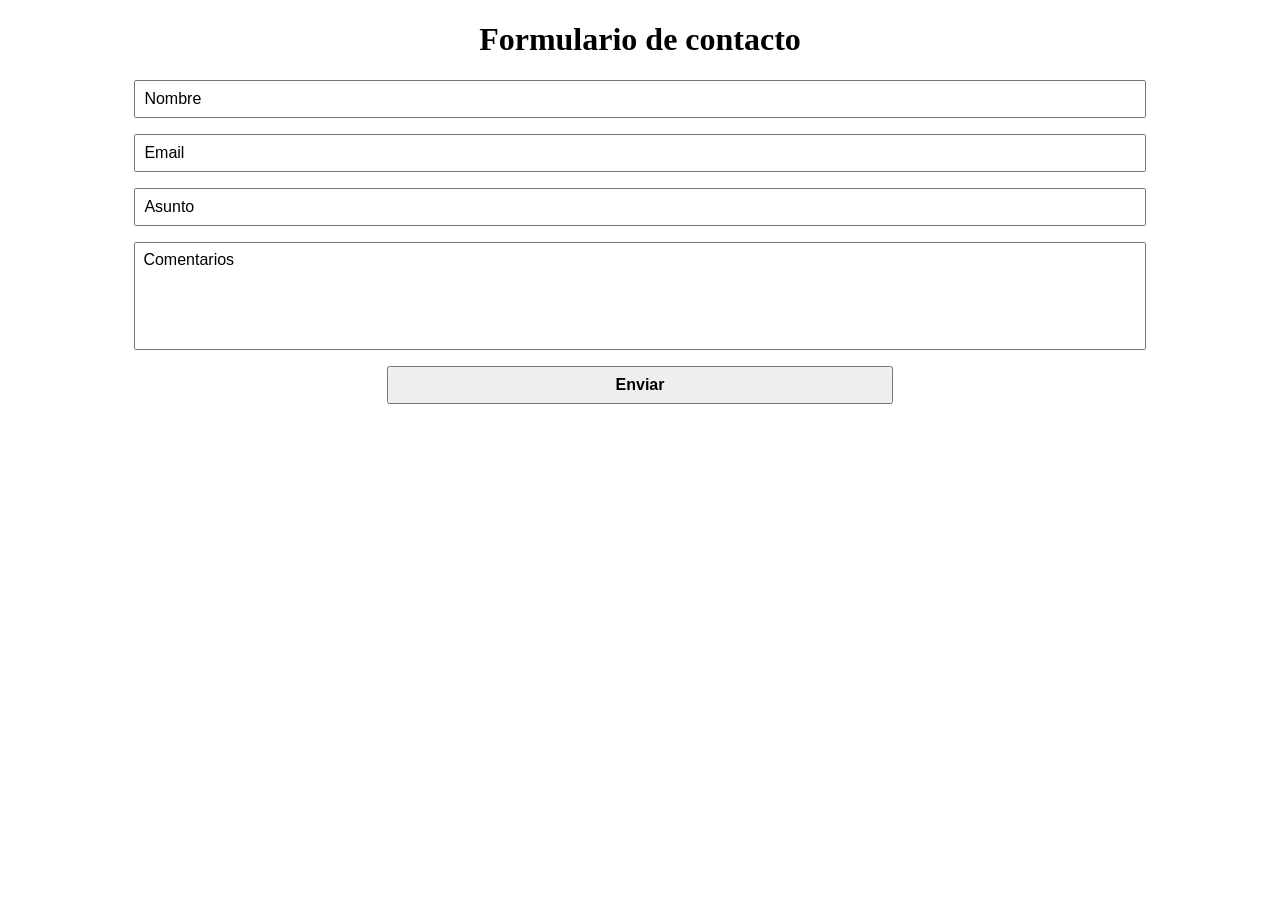
<file: index.html>
<!DOCTYPE html>
<html lang="es">

<head>
  <meta charset="UTF-8">
  <meta name="viewport" content="width=device-width, initial-scale=1.0">
  <link rel="stylesheet" href="style.css">
  <title>API REST</title>
</head>
<body>
    <h1>Formulario de contacto</h1>
    <form class="form">
        <input type="text" name="name" placeholder="Nombre" required>
        <input type="email" name="email" placeholder="Email" required>
        <input type="text" name="subject" placeholder="Asunto" required>
        <textarea name="comments" cols="50" rows="5" placeholder="Comentarios" required></textarea>
        <input type="submit" value="Enviar">
        <div class="contact-form-response none">
          <p>Los datos han sido enviados</p>
        </div>
    </form>
  <script src="25-ej-api.js"></script>
</body>

</html>
</file>
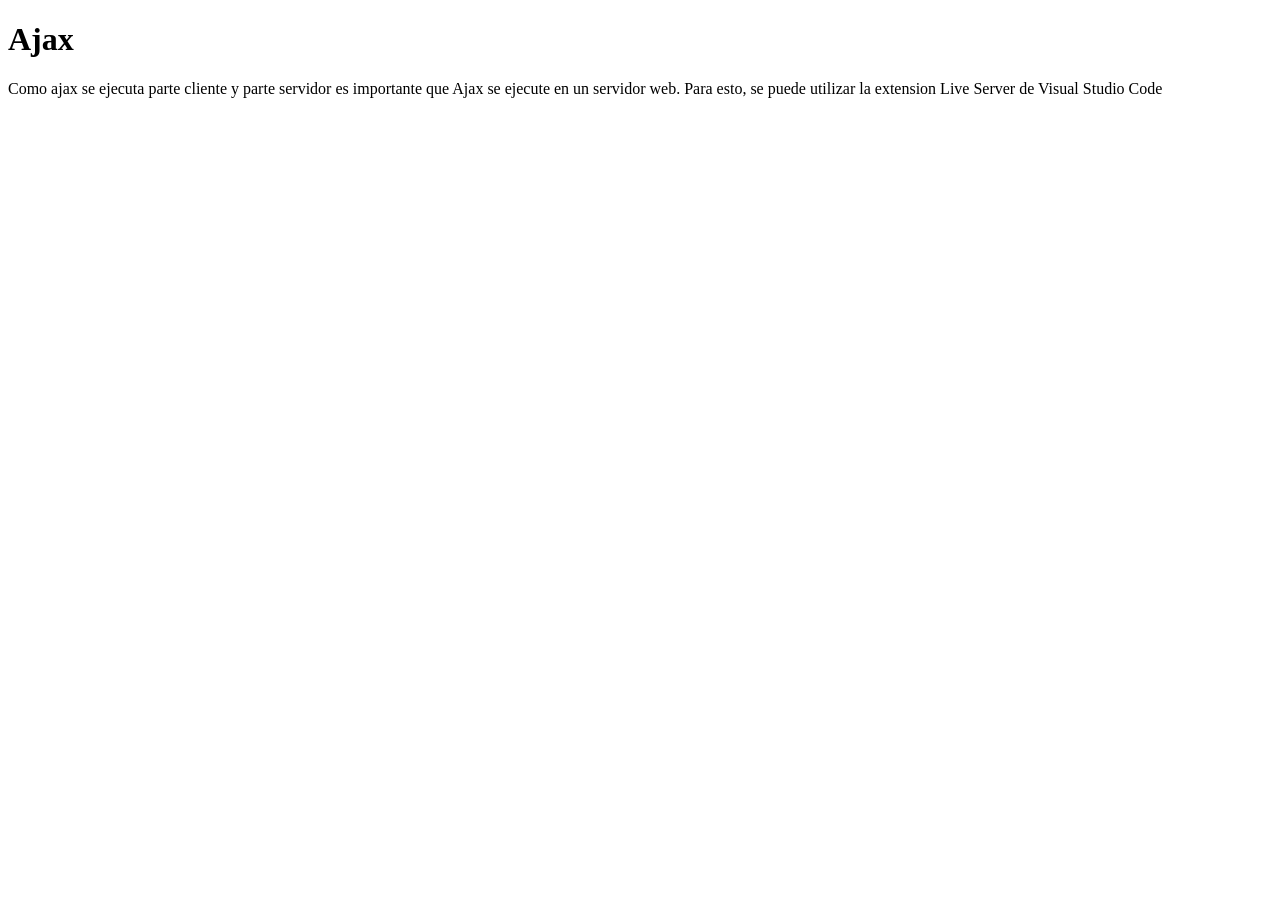
<file: 22-index.html>
<!DOCTYPE html>
<html lang="en">
<head>
    <meta charset="UTF-8">
    <meta http-equiv="X-UA-Compatible" content="IE=edge">
    <meta name="viewport" content="width=device-width, initial-scale=1.0">
    <title>Ajax</title>
</head>
<body>
    <h1>Ajax</h1>
    <p>Como ajax se ejecuta parte cliente y parte servidor es importante que Ajax se ejecute en un servidor web. Para esto, se puede utilizar la extension Live Server de Visual Studio Code</p>
    <script src="22-ej-ajax.js"></script>
</body>
</html>
</file>
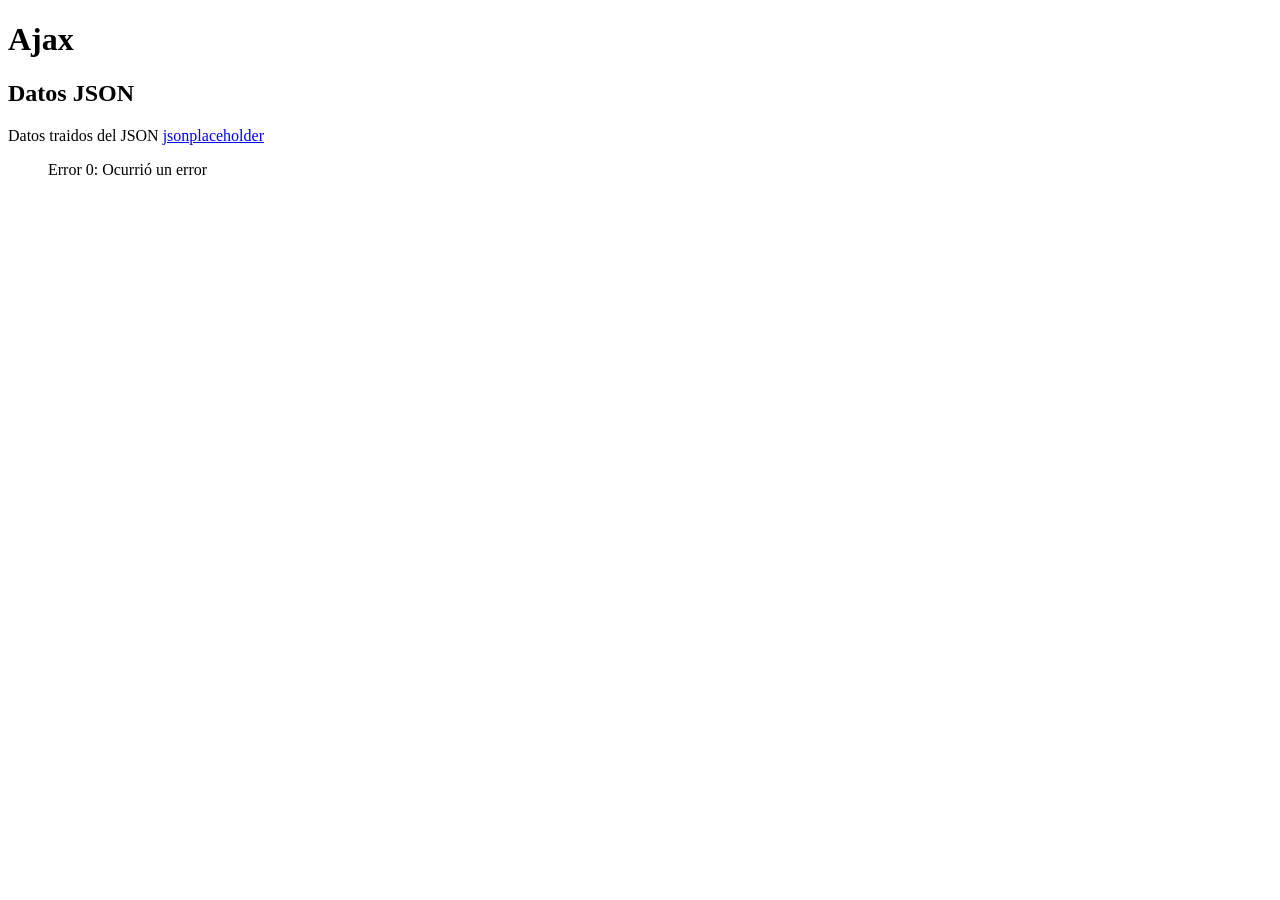
<file: 22-practica-html-ajax-dom.html>
<!DOCTYPE html>
<html lang="en">
<head>
    <meta charset="UTF-8">
    <meta http-equiv="X-UA-Compatible" content="IE=edge">
    <meta name="viewport" content="width=device-width, initial-scale=1.0">
    <title>Ajax</title>
</head>
<body>
    <h1>Ajax</h1>
    <h2>Datos JSON</h2>
    <p>Datos traidos del JSON <a target="_blank" href="https://jsonplaceholder.typicode.com/posts/26">jsonplaceholder</a></p>
    <ol id="lista"></ol>
    <script src="22-practica-ajax-dom.js"></script>
</body>
</html>
</file>
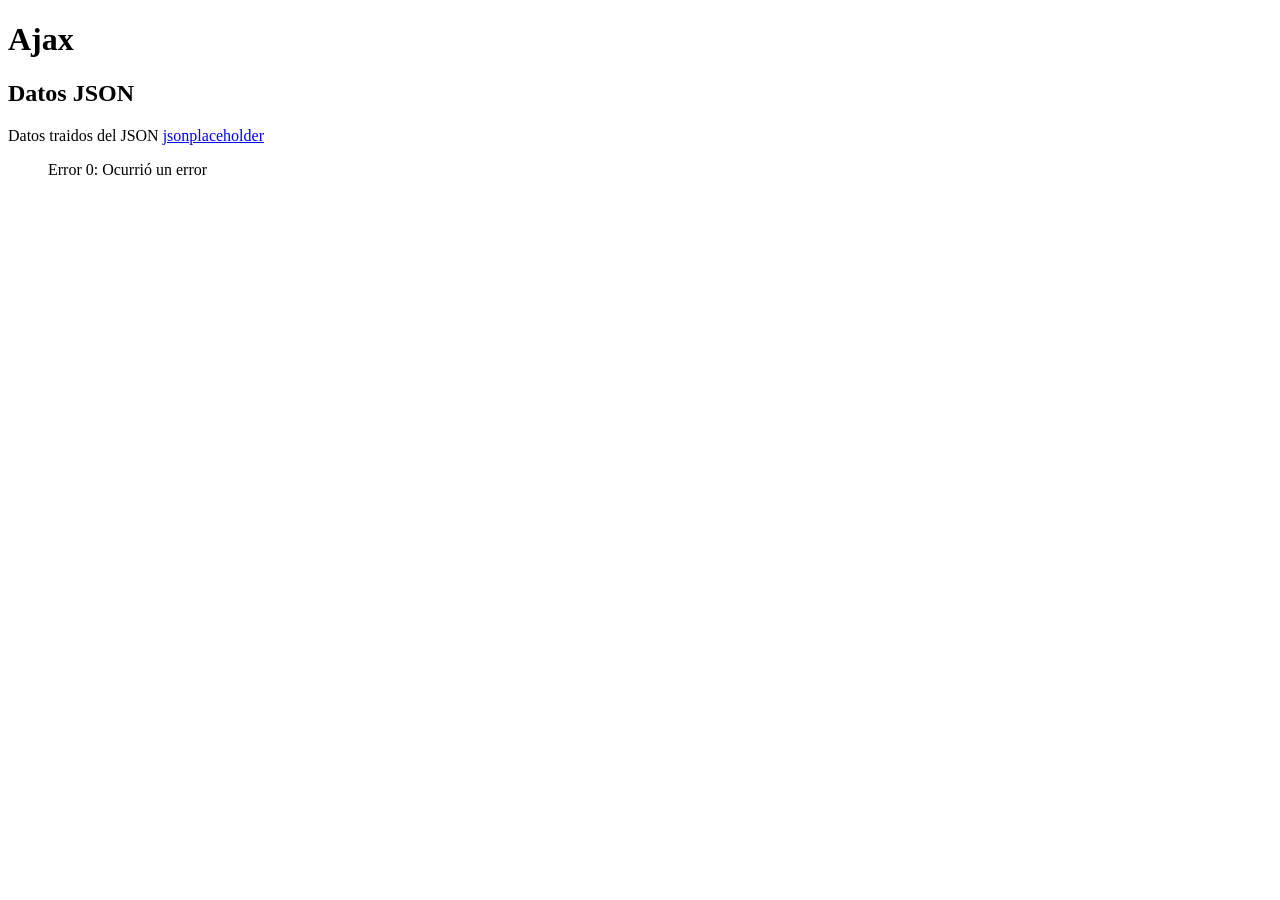
<file: 23-index.html>
<!DOCTYPE html>
<html lang="en">
<head>
    <meta charset="UTF-8">
    <meta http-equiv="X-UA-Compatible" content="IE=edge">
    <meta name="viewport" content="width=device-width, initial-scale=1.0">
    <title>Ajax</title>
</head>
<body>
    <h1>Ajax</h1>
    <h2>Datos JSON</h2>
    <p>Datos traidos del JSON <a target="_blank" href="https://jsonplaceholder.typicode.com/comments/63">jsonplaceholder</a></p>
    <ul id="lista"></ul>
    <script src="23-ej-ajax-dom2.js"></script>
</body>
</html>
</file>
<file: style.css>
html {
    box-sizing: border-box;
    font-size: 16px;
  }
  
  h1{
    text-align: center;
  }
  
  *,
  *:before,
  *:after {
    box-sizing: inherit;
  }
  
  .form {
    margin-left: auto;
    margin-right: auto;
    width: 80%;
  }
  
  .form>* {
    padding: 0.5rem;
    margin: 1rem auto;
    display: block;
    width: 100%;
  }
  
  .form textarea {
    resize: none;
  }
  
  .form-response {
    font-size: 1.5rem;
    font-weight: bold;
    text-align: center;
  }
  
  .form input,
  .form textarea {
    font-size: 1rem;
    font-family: sans-serif;
  }
  
  .form input[type="submit"] {
    width: 50%;
    font-weight: bold;
    cursor: pointer;
  }
  
  .form *::placeholder {
    color: #000;
  }
  
  .none {
    display: none;
  }
  
  @keyframes show-message {
    0% {
      visibility: hidden;
      opacity: 0;
    }
  
    100% {
      visibility: visible;
      opacity: 1;
    }
  }
</file>
